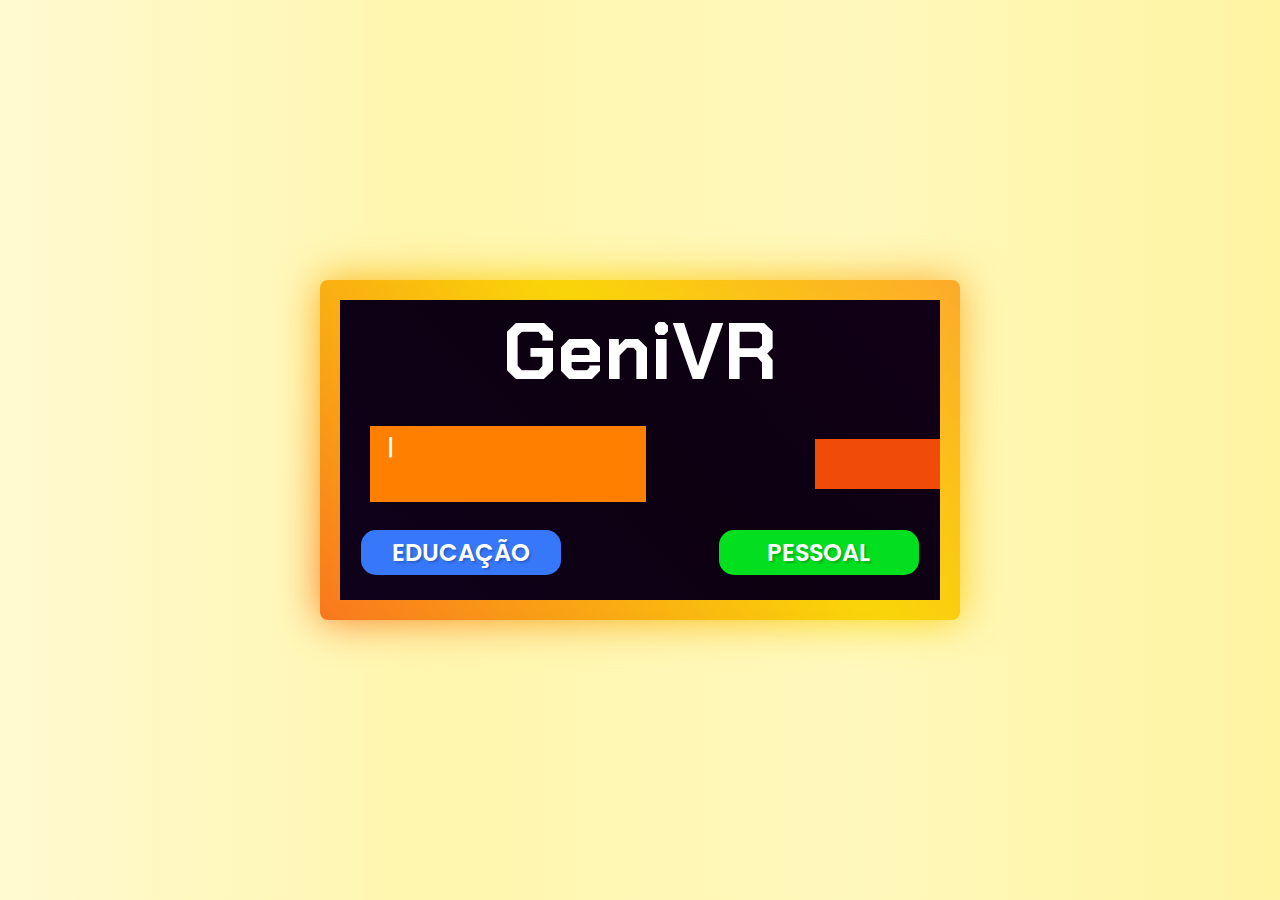
<file: index.html>
<!DOCTYPE html>
<html lang="pt-br">
<head>
    <meta charset="UTF-8">
    <!-- Decodificação de linguagem: aceita carácteres especiais  -->
    <meta http-equiv="X-UA-Compatible" content="IE=edge">
    <!---->
    <meta name="viewport" content="width=device-width, initial-scale=1.0">
    <!-- Define uma responsividade para o site, que vai variar de acordo com o dispositivo. -->
    <title>Formulário Exemplo</title>
    <link rel="stylesheet" href="Estilos/style.css">
    <link rel="shortcut icon" href="favicon_io/favicon.ico" type="image/x-icon">
</head>
<body>
    <div class="center">

        <div class="container borda-animada">
            <div class="inner-container">
                <h1 class = app-title>GeniVR</h1>
            <div class="p-box">
                <p class = "p-content">Escolha o tipo de sua conta:</p>
                <div class="p-exp-block">
                    <p class="p-exp">LOGIN</p>
                </div>
            </div>
            <div class="buttons">
                <div><a href="option-school.html"><button class="inst-btn" style = "--clr: #3778FA;">Educação</button></a></div>
                <div><a href="data-pessoal.html" ><button class="personal-btn" style = "--clr:#02df1f;">Pessoal</button></a></div>

            </div>

            </div>
        </div>
        
    </div>
    <script src="text_typing.js"></script>
</body>
</html>
<!--<h1 class="app-title">GeniVR</h1>
            <p class="p-index">Tipo de sua conta:</p>
            <div><a href="option-school.html"><button class="school-btn">Instituição Escolar</button></a></div>
            <div><a href="data-pessoal.html" ><button id="" class="personal-btn">Pessoal</button></a></div>-->
</file>
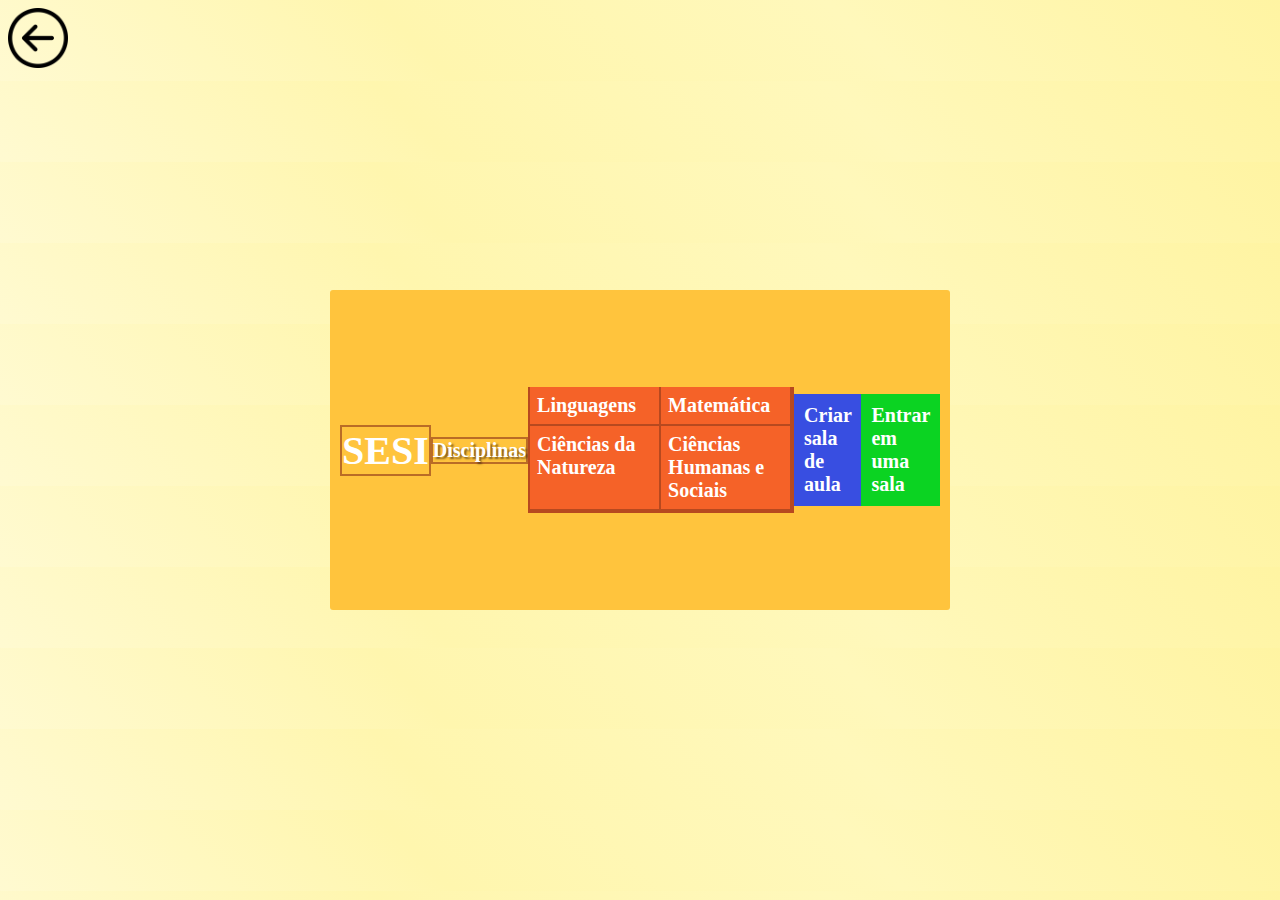
<file: ambiente-aluno.html>
<!DOCTYPE html>
<html lang="en">
<head>
    <meta charset="UTF-8">
    <meta http-equiv="X-UA-Compatible" content="IE=edge">
    <meta name="viewport" content="width=device-width, initial-scale=1.0">
    <title>Ambiente-aluno</title>
    <link rel="stylesheet" href="Estilos/style.css">
    <style>
        .flex-container{
            grid-template-columns: 1fr;
        }
        
    </style>
</head>
<body>
    <header>
        <a href="interface-prof.html">
        <div class="voltar"><img src="icon/voltar.png" alt="" width="60"></div>
    </a>
    </header>

    <div class="center">
        <div class="container" style="background-color: #FFC43D;">
            <h1 class="h1-school">SESI</h1>
            <div class="flex-container">
                <div class="selected">Disciplinas</div>
            </div>
            <div class="grid-container">
                <div>Linguagens</div>
                <div class="selected-two">Matemática</div>
                <div>Ciências da Natureza</div>
                <div>Ciências Humanas e Sociais</div>

            </div>
            <div class="grid-container2">
                <div class="el create">Criar sala de aula</div>
                <div class="el enter">Entrar em uma sala</div>
            </div>
        </div>
    </div>
</body>
</html>
</file>
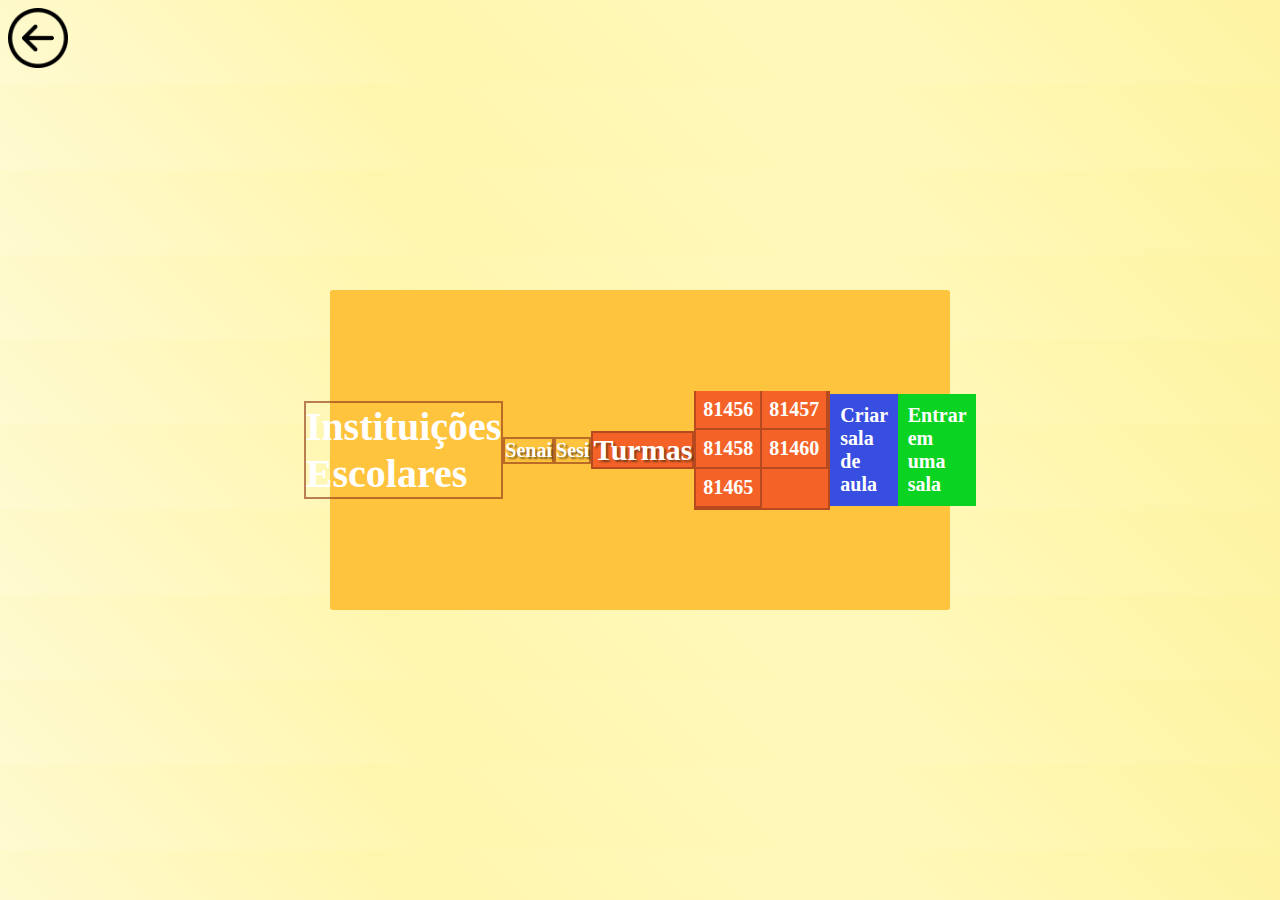
<file: ambiente-professor.html>
<!DOCTYPE html>
<html lang="pt-br">
<head>
    <meta charset="UTF-8">
    <meta http-equiv="X-UA-Compatible" content="IE=edge">
    <meta name="viewport" content="width=device-width, initial-scale=1.0">
    <title>Sala de aula - Professor</title>
    <link rel="stylesheet" href="Estilos/style.css">
    <style>
    header{
        justify-content: left;
    }
    .voltar{
        font-size:30px ;
        color: black;
        
    }
    
    </style>
</head>
<body>
    <header>
        <a href="interface-prof.html">
        <div class="voltar"><img src="icon/voltar.png" alt="" width="60"></div>
    </a>
</header>
    <div class="center">
        <div class="container" style="background-color: #FFC43D;">
            <h1 class="h1-school">Instituições Escolares</h1>
            <div class="flex-container">
                <div class="selected">Senai</div>
                <div>Sesi</div>
            </div>
            <h2 style="margin:0;background-color: #F56228; border: #943d1aa5 solid 2px;  text-shadow: 2px 2px 2px #452a0fae;">Turmas</h2>
            <div class="grid-container">
                <div class="selected-two">81456</div>
                <div>81457</div>
                <div>81458</div>
                <div>81460</div>
                <div>81465</div>

            </div>
            <div class="grid-container2">
                <div class="el create">Criar sala de aula</div>
                <div class="el enter">Entrar em uma sala</div>
            </div>
        </div>
    </div>
</body>
</html>
</file>
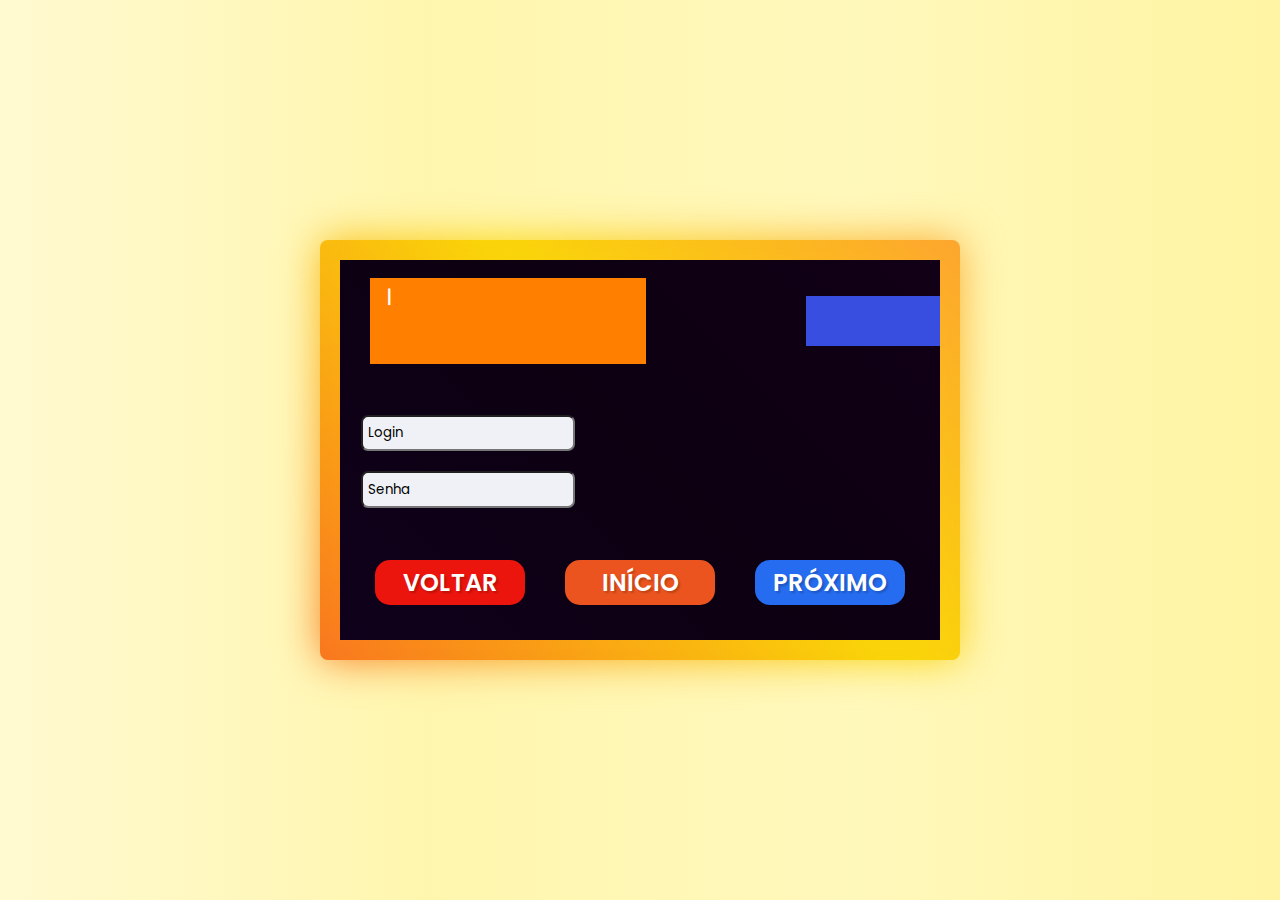
<file: data-aluno.html>
<!DOCTYPE html>
<html lang="pt-br">
<head>
    <meta charset="UTF-8">
    <meta http-equiv="X-UA-Compatible" content="IE=edge">
    <meta name="viewport" content="width=device-width, initial-scale=1.0">
    <title>Dados Escolares - Professor/Aluno</title>
    <link rel="stylesheet" href="Estilos/style.css">
    <link rel="stylesheet" href="Estilos/data.css">
    <style>
        .p-exp{
            background:#F56228;
        }
        .p-exp-block::after{
            background:#384ee1;
        }
    </style>
</head>
<body>
    <div class="center">
        <div class="container borda-animada">
            <div class="inner-container">
                <div class="p-box">
                    <p class="p-content">Digite os dados fornecidos por sua instituição.</p>
                    <div class="p-exp-block">
                        <p class="p-exp">ALUNO</p>
                    </div>
                </div>
                <div class="input-block">
                    <div class="line"><div><input type="text" placeholder="Login" class="input"></div></div>
                    <div class="line"><div><input type="text" placeholder="Senha" class="input"></div></div>
                </div>
                    <div class="buttons">
                        <div class="prev"><a href="option-school.html"><button class="next-prev-btn" style = "--clr: #eb150d;">Voltar</button></a></div>
                        <div><a href="index.html" style = "--clr: rgb(235, 84, 30);"><button class="next-prev-btn start">Início</button></a></div>
                        <div class="next"><a href="interface-aluno.html"><button class="next-prev-btn" style = "--clr: rgb(37, 108, 240);">Próximo</button></a></div>
                    </div>
                </div>
            </div>
        </div>
    </div>
    <script src="text_typing.js"></script>
</body>
</html>

<!--1 sprint do Pomodoro: Concluído-->
</file>
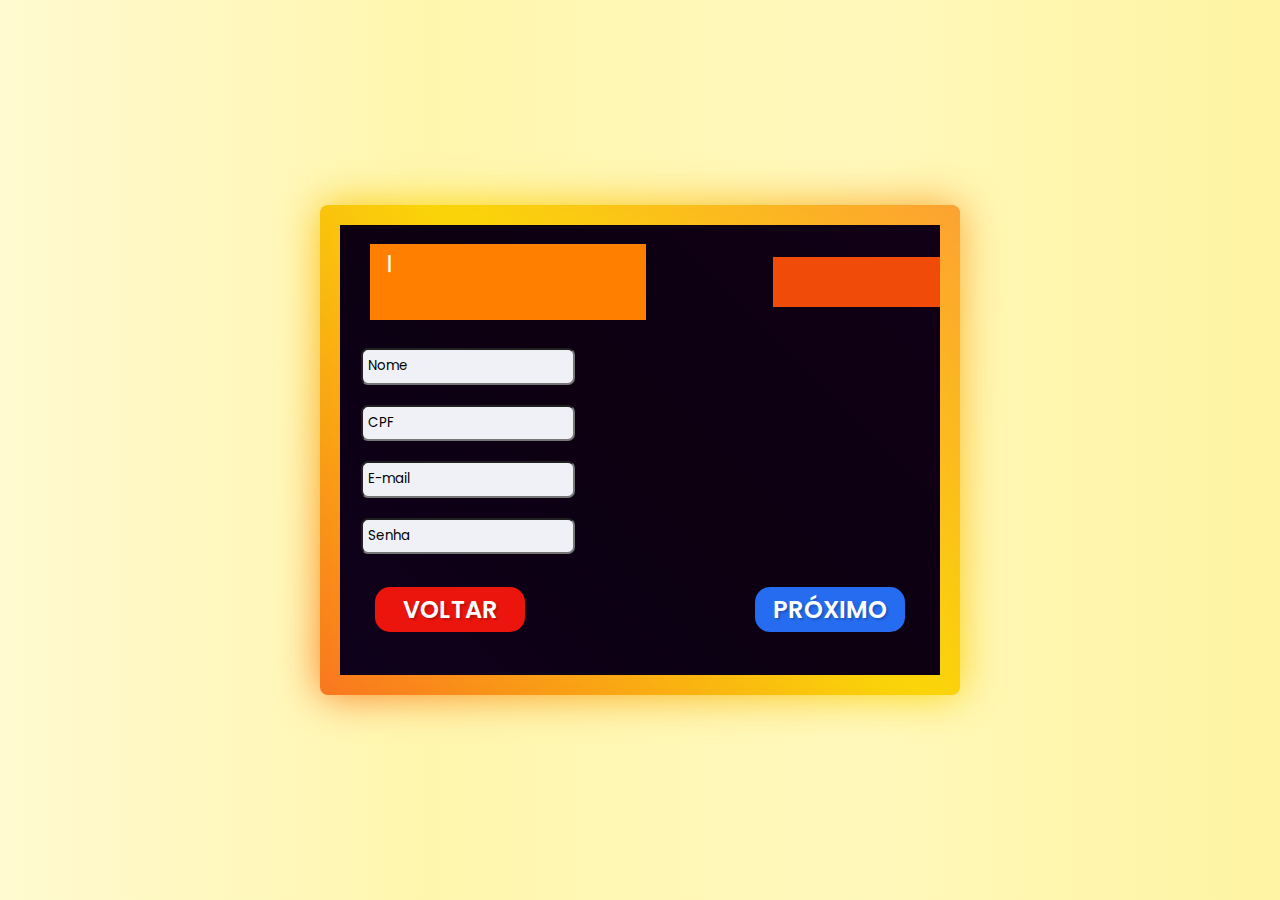
<file: data-pessoal.html>
<!DOCTYPE html>
<html lang="pt-br">
<head>
    <meta charset="UTF-8">
    <meta http-equiv="X-UA-Compatible" content="IE=edge">
    <meta name="viewport" content="width=device-width, initial-scale=1.0">
    <title>Formulário - Pessoal</title>
    <link rel="stylesheet" href="Estilos/style.css">
    <style>
        .container{
            height: 450px;
        }
        .p-content{
            font-size:calc(100% - 1.5px);
        }
        .p-exp{
            background: #02df1f;
        }
        .input-block{
            top:0;
        }
        .buttons{
            top:5%;
        }
        
    </style>
</head>
<body>
    <div class="center">
        <div class="container borda-animada">
            <div class="inner-container">
                <div class="p-box">
                    <p class="p-content">Digite a seguir suas credenciais</p>
                    <div class="p-exp-block">
                        <p class="p-exp">PESSOAL</p>
                    </div>
                </div>
                <div class="input-block">
                    <div class="line name-line">
                        <div><input type="text" placeholder="Nome" class="input"></div>
                    </div>
                    <div class="line id-number-line"><div><input type="text" name="" id="" placeholder="CPF" class="input"></div>
                    </div>
                    <div class="line email">
                        <div><input type="text" placeholder="E-mail" class="input"></div>
                    </div>
                    <div class="line password">
                        <div><input type="text" placeholder="Senha" class="input"></div>
                    </div>
                </div>
                <div class="buttons">
                    <div class="btn-div"><a href="index.html"><button class="next-prev-btn" style = "--clr:#eb150d;">Voltar</button></a></div>
                    <div class="btn-div"><a href="interface.html"><button class="next-prev-btn" style = "--clr:rgb(37, 108, 240);">Próximo</button></a></div>
                </div>
            </div>
        </div>
    </div>
    <script src="text_typing.js"></script>
</body>
</html>
<!--2 Sprint concluído-->
</file>
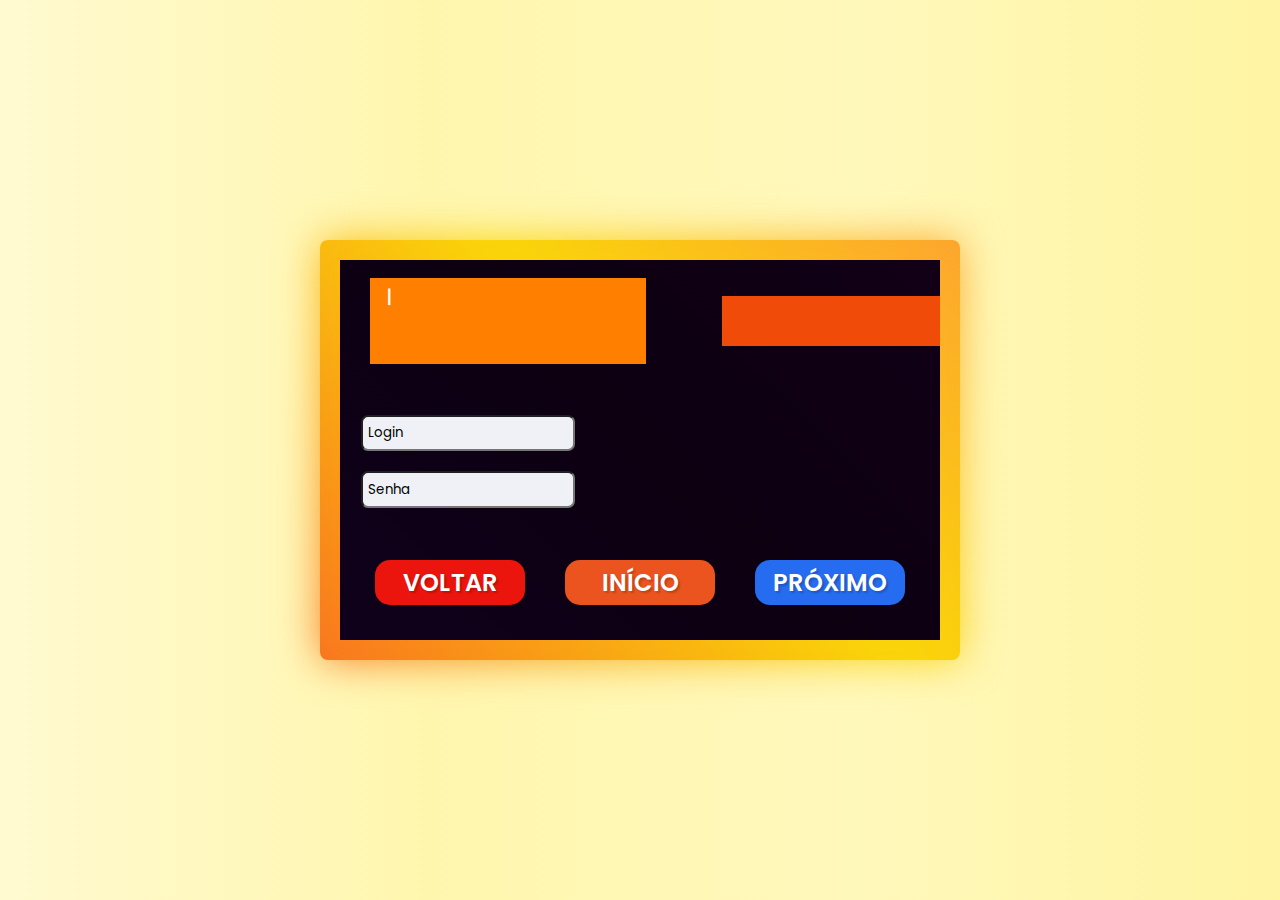
<file: data-prof.html>
<!DOCTYPE html>
<html lang="pt-br">
<head>
    <meta charset="UTF-8">
    <meta http-equiv="X-UA-Compatible" content="IE=edge">
    <meta name="viewport" content="width=device-width, initial-scale=1.0">
    <title>Dados Escolares - Professor/Aluno</title>
    <link rel="stylesheet" href="Estilos/style.css">
    <link rel="stylesheet" href="Estilos/data.css">
    <style>
        
    </style>
</head>

<body>
    <div class="center">
        <div class="container borda-animada">
            <div class="inner-container">
                <div class="p-box">
                    <p class="p-content">Digite os dados fornecidos por sua instituição.</p>
                    <div class="p-exp-block">
                        <p class="p-exp">PROFESSOR</p>
                    </div>
                </div>

                <div class="input-block">
                    <div class="line"><div><input type="text" placeholder="Login" class="input"></div></div>
                    <div class="line"><div><input type="password" placeholder="Senha" class="input"></div></div>
                </div>
                <div class="buttons">
                    <div class="prev"><a href="option-school.html"><button class="next-prev-btn" style = "--clr:#eb150d;">Voltar</button></a></div>
                    <div><a href="index.html"><button class="next-prev-btn start" style = "--clr:rgb(235, 84, 30);">Início</button></a></div>
                    <div class="next"><a href="interface-prof.html"><button class="next-prev-btn" style = "--clr: rgb(37, 108, 240);">Próximo</button></a></div>
                </div>
            </div>
        </div>
    </div>
    <script src="text_typing.js"></script>
</body>
</html>
</file>
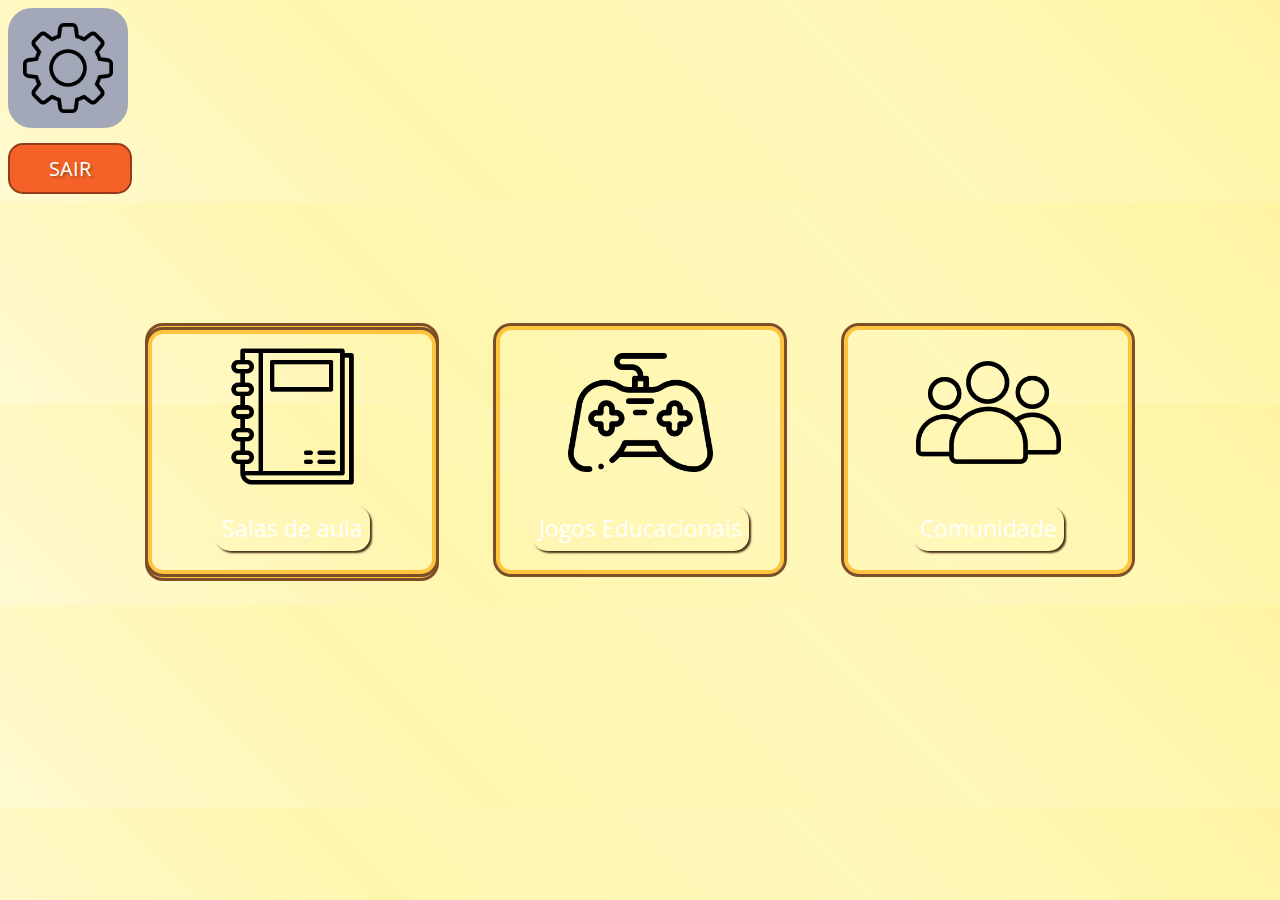
<file: interface-aluno.html>
<!DOCTYPE html>
<html lang="pt-br">
<head>
    <meta charset="UTF-8">
    <meta http-equiv="X-UA-Compatible" content="IE=edge">
    <meta name="viewport" content="width=device-width, initial-scale=1.0">
    <title>Interface do APP</title>
    <link rel="stylesheet" href="Estilos/style.css">
    <style>
        
    </style>
</head>
<body>
    <header>
        <img src="icon/config.png" alt="" class="icon2">
        <a href="index.html" class="sair-link">
            <div class="sair">Sair</div>
        </a>
    </header>
    <div class="container-new">
        <div class="item">
            <a href="ambiente-aluno.html">
                <div class="item">
                    <!-- Salas de Aula-->
                    <img src="icon/caderno.png" alt="" class="icon">
                    <p class="item-description">Salas de aula</p>
                </div>
            </a>
        </div>
        <div class="item">
            <!-- Jogos Educacionais-->
            <img src="icon/controle-videogame.png" alt="" class="icon">
            <p class="item-description">Jogos Educacionais</p>
        </div>
        <div class="item">
            <!-- Galeria-->
            <img src="icon/pessoas.png" alt="" class="icon">
            <p class="item-description">Comunidade</p>
        </div>
    </div>
</body>
</html>
</file>
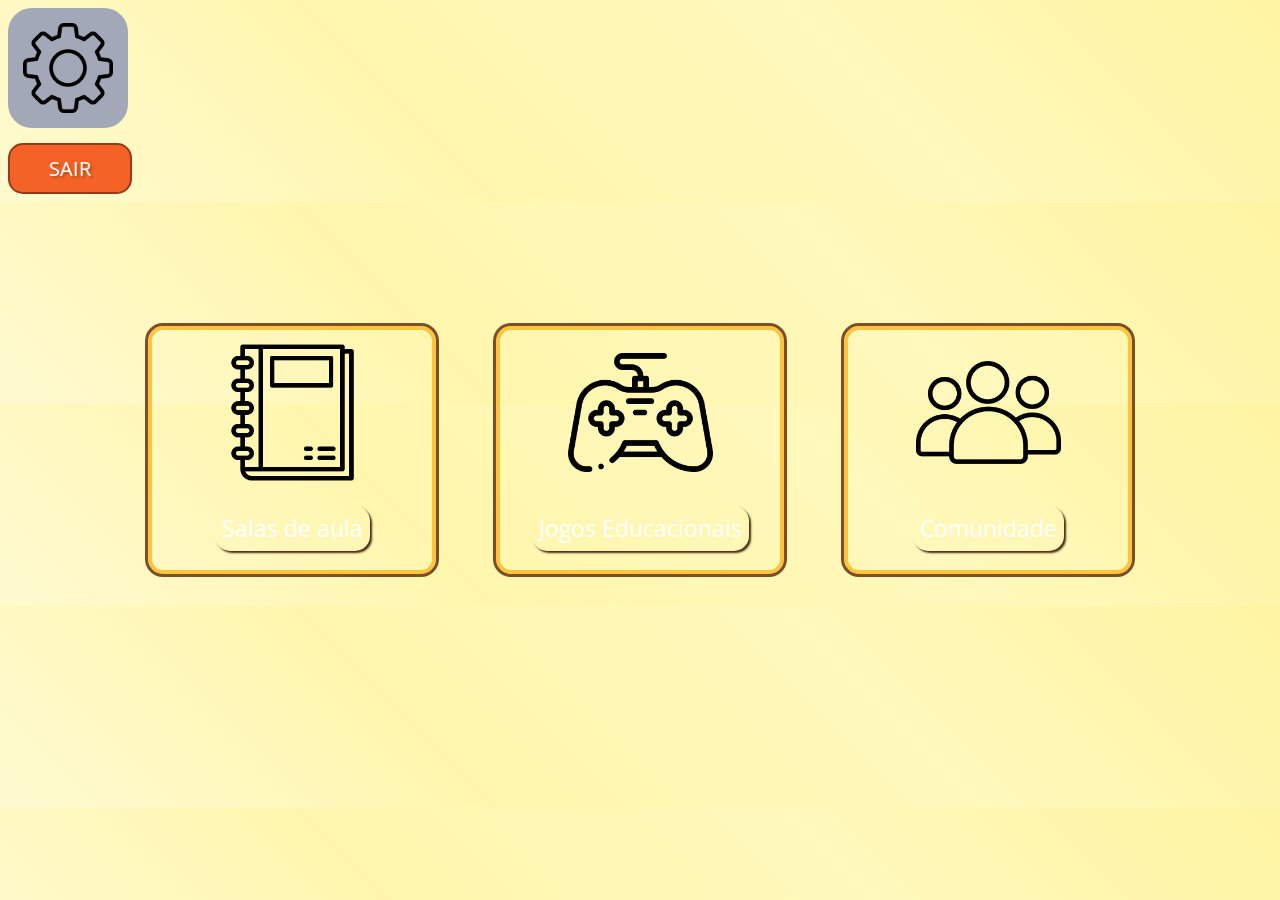
<file: interface-prof.html>
<!DOCTYPE html>
<html lang="pt-br">
<head>
    <meta charset="UTF-8">
    <meta http-equiv="X-UA-Compatible" content="IE=edge">
    <meta name="viewport" content="width=device-width, initial-scale=1.0">
    <title>Interface do APP</title>
    <link rel="stylesheet" href="Estilos/style.css">
    <style>
        
    </style>
</head>
<body>
    <header>
        <img src="icon/config.png" alt="" class="icon2">
        <a href="index.html" class="sair-link">
            <div class="sair">Sair</div>
        </a>
    </header>
    <div class="container-new">
        <a href="ambiente-professor.html">
            <div class="item">
                <!-- Salas de Aula-->
                <img src="icon/caderno.png" alt="" class="icon">
                <p class="item-description">Salas de aula</p>
            </div>
        </a>
        <div class="item">
            <!-- Jogos Educacionais-->
            <img src="icon/controle-videogame.png" alt="" class="icon">
            <p class="item-description">Jogos Educacionais</p>
        </div>
        <div class="item">
            <!-- Galeria-->
            <img src="icon/pessoas.png" alt="" class="icon">
            <p class="item-description">Comunidade</p>
        </div>
    </div>
</body>
</html>
</file>
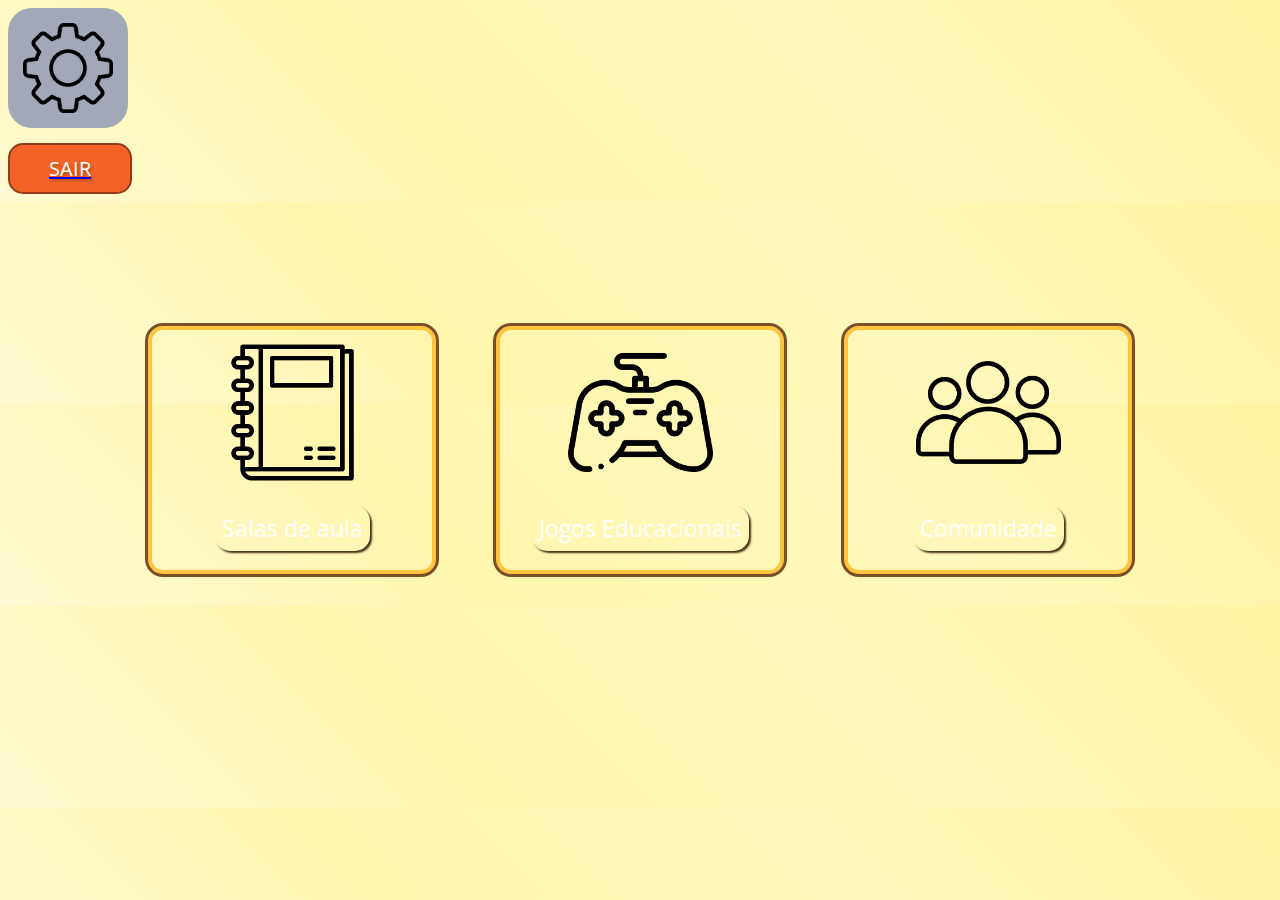
<file: interface.html>
<!DOCTYPE html>
<html lang="pt-br">
<head>
    <meta charset="UTF-8">
    <meta http-equiv="X-UA-Compatible" content="IE=edge">
    <meta name="viewport" content="width=device-width, initial-scale=1.0">
    <title>Interface do APP</title>
    <link rel="stylesheet" href="Estilos/style.css">
    <style>
        
    </style>
</head>
<body>
    <header>
        <img src="icon/config.png" alt="" class="icon2">
        <a href="index.html">
            <div class="sair">Sair</div>
        </a>
    </header>
    <div class="container-new">
        <div class="item">
            <!-- Salas de Aula-->
            <img src="icon/caderno.png" alt="" class="icon">
            <p class="item-description">Salas de aula</p>
        </div>
        <div class="item">
            <!-- Jogos Educacionais-->
            <img src="icon/controle-videogame.png" alt="" class="icon">
            <p class="item-description">Jogos Educacionais</p>
        </div>
        <div class="item">
            <!-- Galeria-->
            <img src="icon/pessoas.png" alt="" class="icon">
            <p class="item-description">Comunidade</p>
        </div>
    </div>
</body>
</html>
</file>
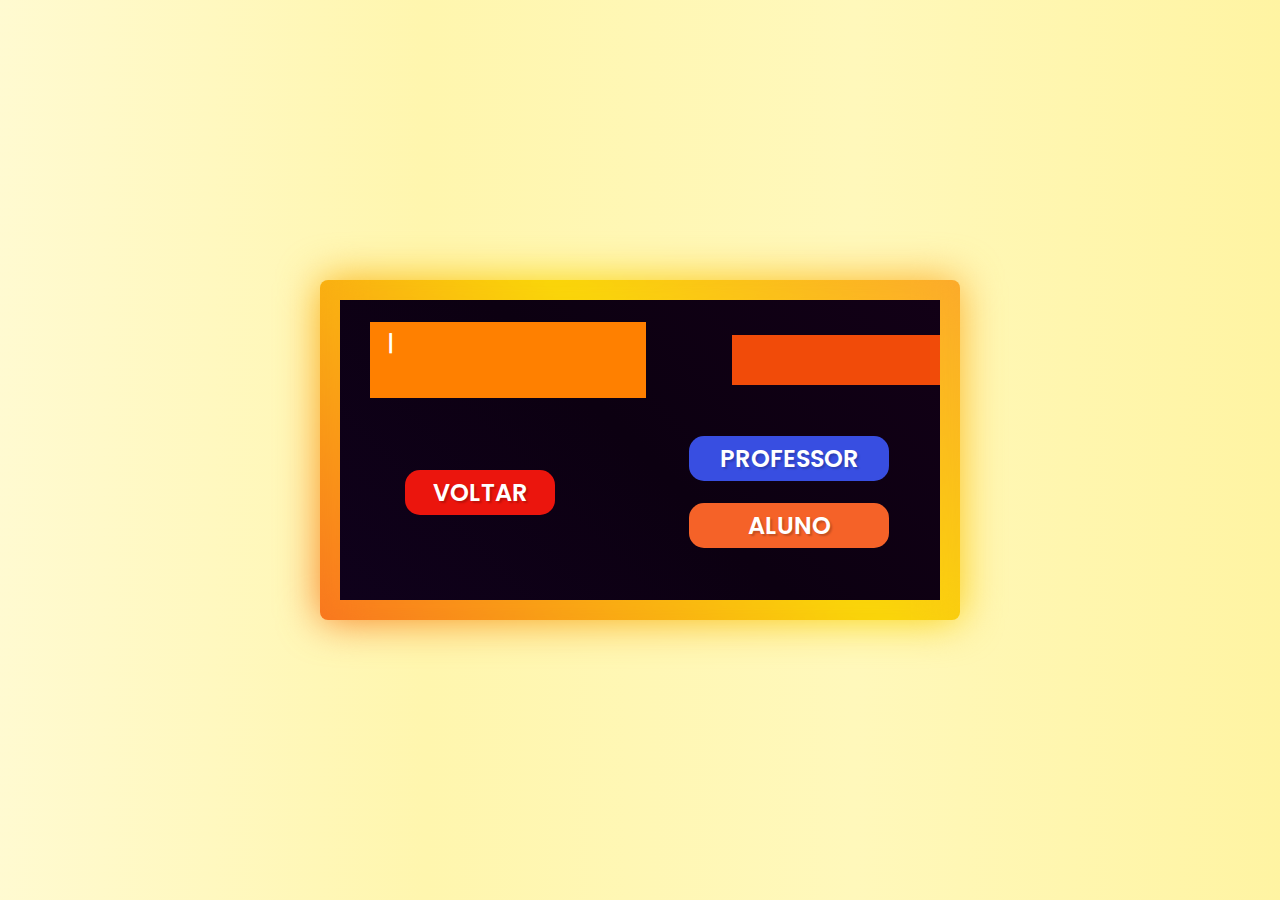
<file: option-school.html>
<!DOCTYPE html>
<html lang="pt-br">
<head>
    <meta charset="UTF-8">
    <meta http-equiv="X-UA-Compatible" content="IE=edge">
    <meta name="viewport" content="width=device-width, initial-scale=1.0">
    <title>
        Instituição Escolar - Formulário
    </title>
    <link rel="stylesheet" href="Estilos/style.css">
    <style>
       
        .next-prev-container{
            margin-left:30px;
        }
       .inner-btns>.button{
        margin:10px 30px 10px 0px;
       }
    </style>
</head>
<body>
    <div class="center">
        <div class="container borda-animada">
            <div class="inner-container">
                
                <div class="p-box">
                        <p class="p-content">Qual ocupação você pertence?</p>
                        <div class="p-exp-block">
                            <p class="p-exp">OCUPAÇÃO</p>
                        </div>
                </div>
                <div class="buttons">
                    <div class="next-prev-container">
                        <div><a href="index.html"><button class="next-prev-btn" style="--clr:  #eb150d;" >Voltar</button></a></div>
                    </div>
                    <div class="inner-btns">
                        <div class="button"><a href="data-prof.html"><button id="professor" style="--clr: #384ee1;">Professor</button></a></div>
                        <div class ="button"><a href="data-aluno.html"><button id="aluno" style = "--clr:#F56228; ">Aluno</button></a></div>
                    </div>
                </div>
            </div>
        </div>
    </div>
    <script src="text_typing.js"></script>
</body>
</html>
</file>
<file: Estilos/style.css>
@import url('https://fonts.googleapis.com/css2?family=Genos:ital,wght@0,100;0,200;0,300;0,400;0,500;0,600;0,700;0,800;0,900;1,100;1,200;1,300;1,400;1,500;1,600;1,700;1,800;1,900&family=Josefin+Sans:ital,wght@0,100;0,200;0,300;0,400;0,500;0,600;0,700;1,100;1,200;1,300;1,400;1,500;1,600;1,700&family=Open+Sans:ital,wght@0,300;0,400;0,500;0,600;0,700;0,800;1,300;1,400;1,500;1,600;1,700;1,800&family=Revalia&display=swap');

@import url('https://fonts.googleapis.com/css2?family=Chakra+Petch:wght@300;400;500;600;700&family=Martian+Mono:wght@300;400;500;600;700;800&family=Poppins:wght@100;200;300;400;500;600;700;800;900&display=swap');
;

/*Cores dos botões*/

*{
    margin: 0;
    padding: 0;
    box-sizing: border-box;
}
body{
    font-family: "Open Sans";
    background-image: linear-gradient(45deg,rgb(255, 250, 209), rgb(255, 246, 174), rgb(255, 248, 187), rgb(255, 244, 162));


    /*rgb(255, 250, 209)*/
}
.center{
    position: absolute;
    top: 50%;
    left: 50%;
    transform: translate(-50%,-50%);
}

.container{
    position: relative;
    width: 600px;
    height: 300px;
    color: white;
    padding: 10px;
    display: flex;
    justify-content: center;
    align-items: center;
    border-radius:3px;
    font: 600 normal 20px Verdana;
}
.inner-container{
    background-image:linear-gradient(45deg, rgb(15, 1, 27), rgb(12, 0, 17), rgb(18, 0, 22));
    width:inherit;
    height:inherit;
}
.borda-animada::after, .borda-animada::before{
    content: '';
    position: absolute;
    z-index: -1;
    width: calc(100% + 20px);
    height: calc(100% + 20px);
    background-image: linear-gradient(45deg, #f9761f, #fad609, #fd9a38, #fdad18, rgb(248, 105, 10));
    background-size:300%;;
    border-radius:8px;
    animation: bordaAnimada  8s linear infinite alternate;
}
.borda-animada::after{
    filter: blur(20px);
}
@keyframes bordaAnimada{
0%{
    background-position:0 ;
}
100%{
    background-position: 100%;
}
}

/*---------------------------*/
.p-box{
    display:flex;
    justify-content: space-between;
    align-items: center;
    margin-top:0%;
}   
.p-content{
    margin-left:30px;
    background-color: #ff8000;
    width:260px;
    height: 60px;
    font-size:22px;
    font-family: "Martian Mono";
    padding: 8px;
}
/*Como fazer o cursor sumir depois de 20 contagens*/
.p-content::after{
    content:'|';
    margin-left:5px;
    animation: PiscarCursor .7s infinite;
}
@keyframes PiscarCursor{
    0%{
        opacity:1;
    }
    50%{
        opacity:0;
    }
    100%{
        opacity:1;
    }
}
.p-exp{
    background-color: #384ee1;
    font-size:35px;
    display:flex;
    justify-content: center;
    align-items: center;
    max-width:250px;
    height:50px;
    padding:4px;
    animation: AparecerTexto 0s 1.1s both;
    opacity:0;
   /* position:absolute;
    top:35%;
    left:74.99%;    */
}
.p-exp-block{
    position:relative;
    overflow:hidden;
    display:flex;
    align-items: center;
    max-width:250px;
    height:50px;
}
.p-exp-block::after{
    content:'';
    position:absolute;
    top:0;
    left:0;
    width:100%;
    height:100%;
    background:#f14b09; /*#f14b09*/
    transform:transtaleX(100%);   
    animation:SuavizarRevelar 0.5s 0.6s both,RevelarBloco 0.5s 1.1s both;
}
@keyframes AparecerTexto{
    from{opacity:0;}
    to{opacity:1;}
}
@keyframes RevelarBloco{
    from{transform:translateX(0);}
    to{transform:translateX(100%);}
}
@keyframes SuavizarRevelar{
    from{width:0}
    to{width:100%}
}
.app-title{
    text-align:center;
    color: white;
    margin: 0;
    font-family: "Chakra Petch";
    font-weight: 900;
    font-size:80px;
}
.buttons{
    display:flex;
    justify-content: space-between;
    position:relative;
    margin:0% 15px 0px 15px ;
    align-items: center;
}

button{
    width: 200px;
    margin: 6px;
    font-size: 24px;
    font-weight: 600;
    font-family: "Poppins";
    background: var(--clr);
    color: white;
    padding: 5px;
    border: transparent;
    border-radius:15px;
    text-transform:uppercase;
    text-shadow:2px 2px 2px rgba(0,0,0,0.2);
}
button:hover{
    animation-name: pulsar;
    animation-duration: 0.5s;
    animation-timing-function: ease-in-out;
    animation-iteration-count: infinite;
    animation-direction: alternate;
    box-shadow: 0px 0px 10px var(--clr);
    transition: 100ms;
    cursor: pointer;
}
button:active{
    transform:translateY(2%);
}
@keyframes pulsar{
    0%{
        transform: scale(1);
    }
    100%{
        transform: scale(1.05);
    }
}
.next-prev-btn{
    width: 150px;
    margin:0px 20px
}
.input-block{
    position:relative;
    top:6%;
    left:3.5%
}
.input{
    height: 27.5555px;
    width:200px;
    background-color: #eff1f6;
    margin:10px 0px;
    border-radius: 7px;
    padding: 2.5px 5px;
    font-family:"Poppins";
}
.input:focus{
    background-color: #dcdfe6;
    border: 2px solid #161b3f;
    outline: none;
    box-shadow: #32261c6c 0px 0px 4px 2px;
    transition: 50ms;
}
.input::placeholder{
    color: black;
}
.btn-container{
    margin-top: 10px;
}

/*Interface principal:*/
.container-new{
    display: flex;
    justify-content: center;
    position: absolute;
    transform: translate(-50%,-50%);
    top: 50%;
    left: 50%;
    
}
.item{
    background-image: #F98D1F;
    margin: 0 30px;
    height: 240px;
    width: 280px;
    display: flex;
    justify-content: center;
    border: #FFC43D solid 4px;
    border-radius: 15px;
    outline: #7c4f28 solid;
}
.item-description{
    position: absolute;    
    bottom: 0;
    background-image: #A16633;
    color: white;
    padding: 7px;
    border-radius: 15px;
    box-shadow:2px 2px 2px #482e17;
    font-size: 22.6px;
}
.icon-container{
    background: white;
    width: 200px;
    height: fit-content;
    border-radius: 100%;
    text-align: center;
}
.icon{
    width: 145px;
    height: 145px;
    margin: 10px;
    
}
.item:hover{
    background-image: #db7f24;
    cursor: pointer;
    transition: 100ms;
    border-color: #b58c2d;
    outline-color: #604020;
}
.item:hover p{
    background-image:#704317;
}
.item:hover img{
    transform: scale(102%);
}
header{
    display: flex;
    justify-content: right;
    flex-direction: column;

}
.sair-link{
    width: fit-content;
    text-decoration: none;
}
.sair{
    background: #F56228;
    width: 100px;
    border-radius: 15px;
    border: #943c1a solid 2.3px;
    color: white;
    text-shadow: #814a139f 2px 2px 2px;
    padding: 10px;
    text-align: center;
    text-transform: uppercase;
    font-size: 20px;
    margin-top: 15px;
}
.sair:hover{
    background: #903c1b;
    transition: 100ms;
}
.icon2{
    width: 90px;
    height: 90px;
    cursor: pointer;
    background: #a2a8b7;
    border-radius: 20%;
    padding: 15px;
}
.grid-container{
    display: grid;
    grid-template-columns: repeat(2, 1fr);
    width: 1000px;
    background: #F56228;
    border-inline: #943d1aa5 solid 2px;
    border-bottom: #943d1aa5 solid 2px;
    border-collapse: collapse;
}
.grid-container>div{
    border-bottom: #943d1aa5 solid 2px;
    border-right: #943d1aa5 solid 2px;
    box-sizing: border-box;
    padding: 7px;
}
.center{
    position: absolute;
    top: 50%;
    left: 50%;
    transform: translate(-50%,-50%);
}
.flex-container{
    display: grid;
    grid-template-columns: 1fr 1fr;
    text-align: center;
    background-image: #F98D1F;
    color: white;
    
    text-shadow: 2px 2px 2px #452a0fae;
}
.flex-container>div{
    border: #943d1aa5 solid 2px;
}
.selected{
    background-image: #F56228;
}
.selected-two{
    background-image: #c25226;

}
.el{
    padding: 10px;

}
.create{
    background: #384ee1;
}
.create:hover{
    cursor: pointer;
    background: #27379ef2;
    transition: 100ms;
}
.enter{
    background: #0bd322;
}
.enter:hover{
    background: #0c911c;
    transition: 100ms;
    cursor: pointer;

}
.grid-container2{
    display: grid;
    grid-template-columns: repeat(2,1fr);

}
.h1-school{
    margin:0;
    background-image: #F98D1F;
    border: #943d1aa5 2px solid;
}
</file>
<file: Estilos/data.css>
.container{
    height: 380px;
}
.buttons{
    top:17%;        
}
.p-content{
    font-size: calc(100% - 2px);
    height:70px
}
</file>
